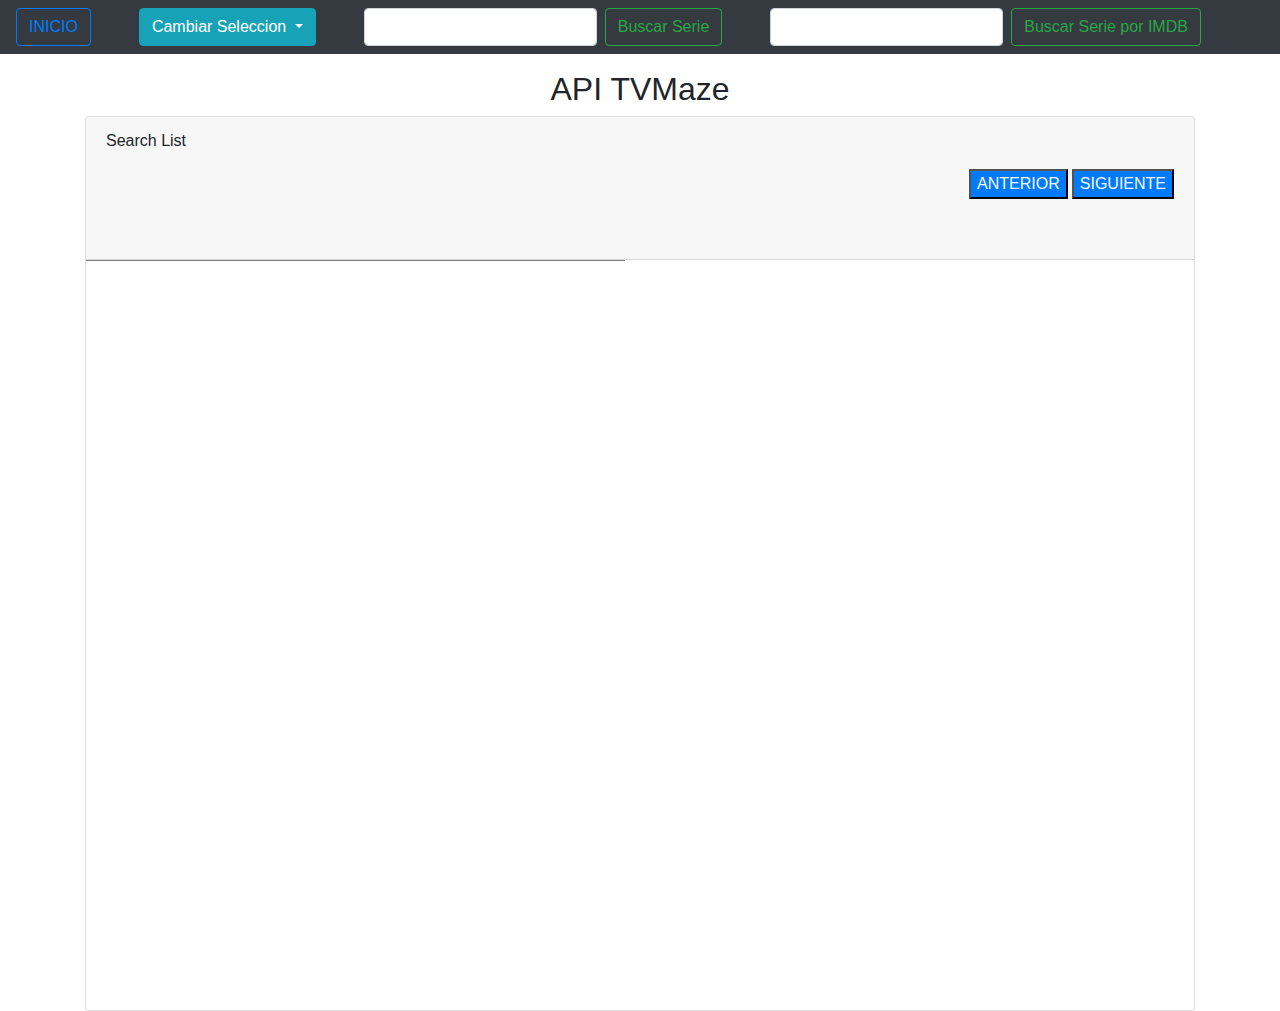
<file: index.html>
<!doctype html>
<html lang="en">

<head>
    <title>Title</title>
    <!-- Required meta tags -->
    <meta charset="utf-8">
    <meta name="viewport" content="width=device-width, initial-scale=1, shrink-to-fit=no">

    <!-- Bootstrap CSS -->
    <link rel="stylesheet" href="https://stackpath.bootstrapcdn.com/bootstrap/4.3.1/css/bootstrap.min.css"
        integrity="sha384-ggOyR0iXCbMQv3Xipma34MD+dH/1fQ784/j6cY/iJTQUOhcWr7x9JvoRxT2MZw1T" crossorigin="anonymous">
    <link rel="stylesheet" href="./style.css">
    </head>

<body>
    <div class="contenedor">
        <nav class="navbar navbar-expand-sm navbar-dark bg-dark">
            <a href="index.html"><button class="btn btn-outline-primary my-2 my-sm-0 mr-5" type="submit">INICIO</button></a>
            <div class="dropdown mr-5">
                <button class="btn btn-info dropdown-toggle" type="button" id="dropdownMenuButton" data-toggle="dropdown" aria-haspopup="true" aria-expanded="false">
                  Cambiar Seleccion
                </button>
                <div class="dropdown-menu" aria-labelledby="dropdownMenuButton">
                  <a class="dropdown-item" href="./index.html">Series</a>
                  <a class="dropdown-item" href="./actores.html">Actores</a>
                </div>
              </div>
              
            <div class="collapse navbar-collapse" id="collapsibleNavId">
                <form class="form-inline my-2 my-lg-0" id="formShow" action="" class="text-center mt-5 mb-3">
                    <input class="form-control mr-sm-2" type="text" id="nombreShow">
                    <button class="btn btn-outline-success my-2 my-sm-0 mr-5" type="submit">Buscar Serie</button>
                </form>
                <form class="form-inline my-2 my-lg-0" id="formIMDB" action="" class="text-center mt-5 mb-3">
                    <input class="form-control mr-sm-2" type="text" id="imdbShow">
                    <button class="btn btn-outline-success my-2 my-sm-0 mr-5" type="submit">Buscar Serie por IMDB</button>
                </form>
            </div>
        </nav>
        <h2 class="text-center mt-3">API TVMaze</h2>
        <div class="container">

            <div class="card" id="cardlistdiv">
                <header class="card-header">
                    <p class="card-header-title">
                        Search List
                    </p>
                    <button class="siguiente float-right mb-5 ml-1 text-light bg-primary">SIGUIENTE</button>
                    <button class="anterior float-right mb-5 ml-1 text-light bg-primary">ANTERIOR</button>
                </header>
                <div class="card-content">
                    <div class="row">
                        <div class="col-6 barra">
                            <ul class="lista">

                            </ul>
                        </div>
                        <div class="col-6 cartas">

                        </div>
                    </div>
                </div>
            </div>
        </div>
    </div>
    </div>
    </div>
    
    </div>
<!--
        <div class="container">
            
            <div class="resultados row justify-content-center">
                

            </div>
            <ul class="lista">
                
            </ul>
        </div>
    </div>
    -->
    <script src="apiSeries.js"></script>
    <!-- Optional JavaScript -->
    <!-- jQuery first, then Popper.js, then Bootstrap JS -->
    <script src="https://code.jquery.com/jquery-3.3.1.slim.min.js"
        integrity="sha384-q8i/X+965DzO0rT7abK41JStQIAqVgRVzpbzo5smXKp4YfRvH+8abtTE1Pi6jizo"
        crossorigin="anonymous"></script>
    <script src="https://cdnjs.cloudflare.com/ajax/libs/popper.js/1.14.7/umd/popper.min.js"
        integrity="sha384-UO2eT0CpHqdSJQ6hJty5KVphtPhzWj9WO1clHTMGa3JDZwrnQq4sF86dIHNDz0W1"
        crossorigin="anonymous"></script>
    <script src="https://stackpath.bootstrapcdn.com/bootstrap/4.3.1/js/bootstrap.min.js"
        integrity="sha384-JjSmVgyd0p3pXB1rRibZUAYoIIy6OrQ6VrjIEaFf/nJGzIxFDsf4x0xIM+B07jRM"
        crossorigin="anonymous"></script>
</body>

</html>
</file>
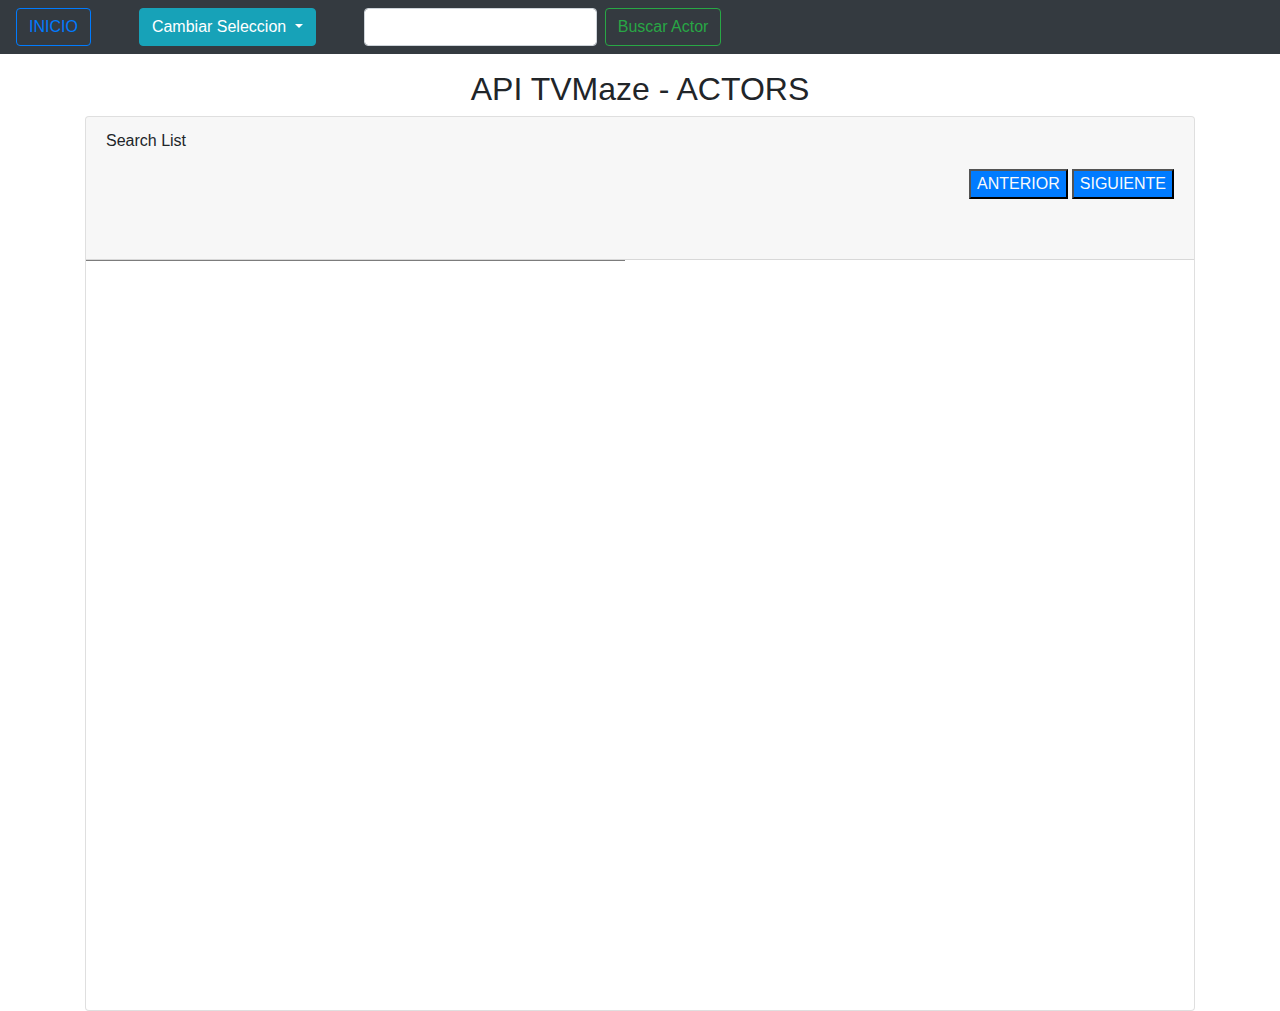
<file: actores.html>
<!doctype html>
<html lang="en">
  <head>
    <title>Actores</title>
    <!-- Required meta tags -->
    <meta charset="utf-8">
    <meta name="viewport" content="width=device-width, initial-scale=1, shrink-to-fit=no">

    <!-- Bootstrap CSS -->
    <link rel="stylesheet" href="style.css">
    <link rel="stylesheet" href="https://stackpath.bootstrapcdn.com/bootstrap/4.3.1/css/bootstrap.min.css" integrity="sha384-ggOyR0iXCbMQv3Xipma34MD+dH/1fQ784/j6cY/iJTQUOhcWr7x9JvoRxT2MZw1T" crossorigin="anonymous">
  </head>
  <body>
    <div class="contenedor">
        <nav class="navbar navbar-expand-sm navbar-dark bg-dark">
            <a href="actores.html"><button class="btn btn-outline-primary my-2 my-sm-0 mr-5" type="submit">INICIO</button></a>
            <div class="dropdown mr-5">
                <button class="btn btn-info dropdown-toggle" type="button" id="dropdownMenuButton" data-toggle="dropdown" aria-haspopup="true" aria-expanded="false">
                  Cambiar Seleccion
                </button>
                <div class="dropdown-menu" aria-labelledby="dropdownMenuButton">
                  <a class="dropdown-item" href="./index.html">Series</a>
                  <a class="dropdown-item" href="./actores.html">Actores</a>
                </div>
              </div>
            <div class="collapse navbar-collapse" id="collapsibleNavId">
                <form class="form-inline my-2 my-lg-0" id="formShow" action="" class="text-center mt-5 mb-3">
                    <input class="form-control mr-sm-2" type="text" id="nombreShow">
                    <button class="btn btn-outline-success my-2 my-sm-0 mr-5" type="submit">Buscar Actor</button>
                </form>

            </div>
        </nav>
        <h2 class="text-center mt-3">API TVMaze - ACTORS</h2>
        <div class="container">

            <div class="card" id="cardlistdiv">
                <header class="card-header">
                    <p class="card-header-title">
                        Search List
                    </p>
                    <button class="siguiente float-right mb-5 ml-1 text-light bg-primary">SIGUIENTE</button>
                    <button class="anterior float-right mb-5 ml-1 text-light bg-primary">ANTERIOR</button>
                </header>
                <div class="card-content">
                    <div class="row">
                        <div class="col-6 barra">
                            <ul class="lista">

                            </ul>
                        </div>
                        <div class="col-6 cartas">

                        </div>
                    </div>
                </div>
            </div>
        </div>
    </div>
    <!-- Optional JavaScript -->
    <script src="apiActores.js"></script>
    <!-- jQuery first, then Popper.js, then Bootstrap JS -->
    <script src="https://code.jquery.com/jquery-3.3.1.slim.min.js" integrity="sha384-q8i/X+965DzO0rT7abK41JStQIAqVgRVzpbzo5smXKp4YfRvH+8abtTE1Pi6jizo" crossorigin="anonymous"></script>
    <script src="https://cdnjs.cloudflare.com/ajax/libs/popper.js/1.14.7/umd/popper.min.js" integrity="sha384-UO2eT0CpHqdSJQ6hJty5KVphtPhzWj9WO1clHTMGa3JDZwrnQq4sF86dIHNDz0W1" crossorigin="anonymous"></script>
    <script src="https://stackpath.bootstrapcdn.com/bootstrap/4.3.1/js/bootstrap.min.js" integrity="sha384-JjSmVgyd0p3pXB1rRibZUAYoIIy6OrQ6VrjIEaFf/nJGzIxFDsf4x0xIM+B07jRM" crossorigin="anonymous"></script>
  </body>
</html>
</file>
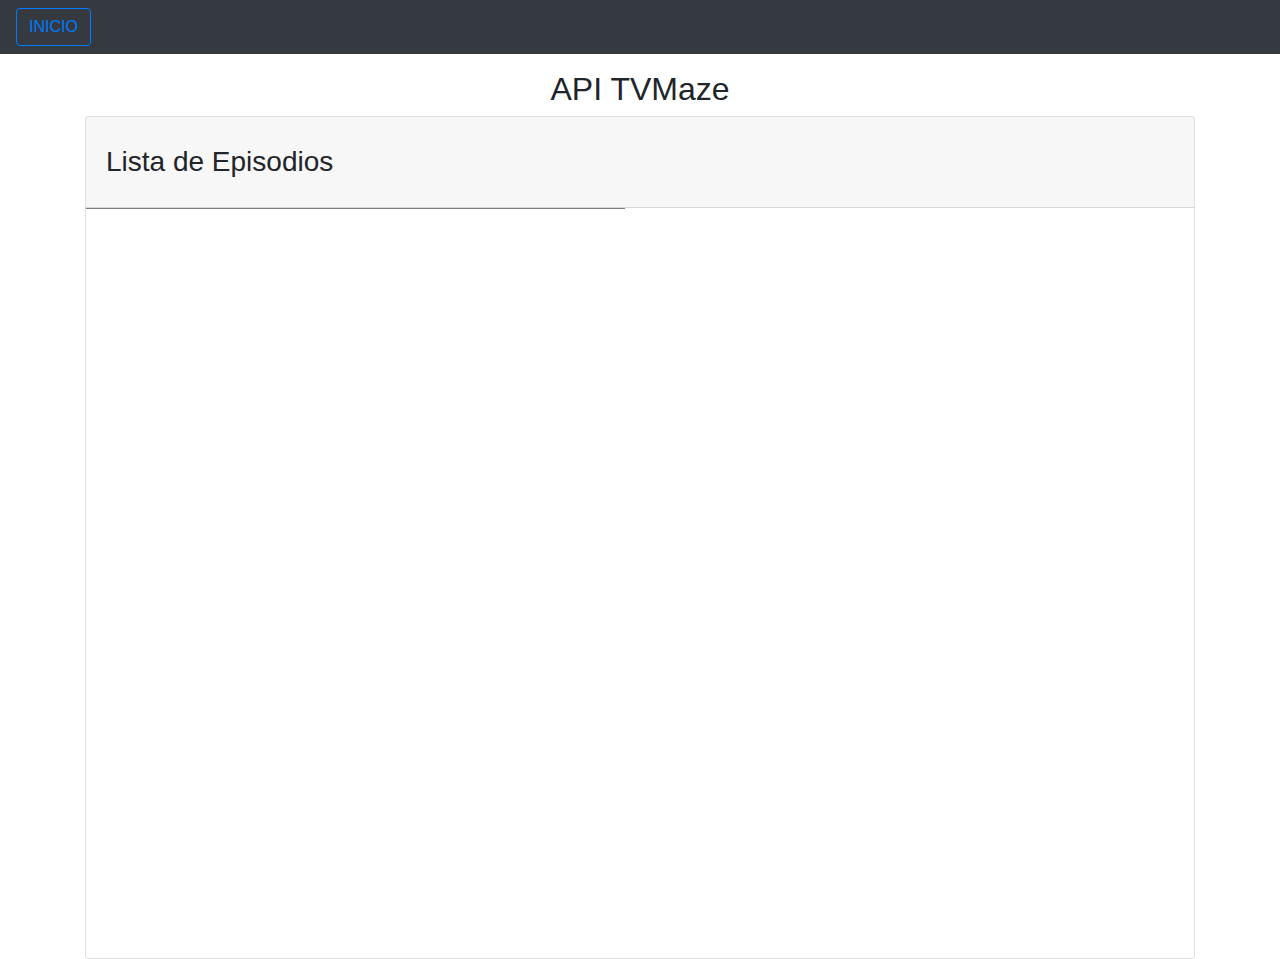
<file: episodios.html>
<!doctype html>
<html lang="en">

<head>
    <title>Title</title>
    <!-- Required meta tags -->
    <meta charset="utf-8">
    <meta name="viewport" content="width=device-width, initial-scale=1, shrink-to-fit=no">

    <!-- Bootstrap CSS -->
    <link rel="stylesheet" href="https://stackpath.bootstrapcdn.com/bootstrap/4.3.1/css/bootstrap.min.css"
        integrity="sha384-ggOyR0iXCbMQv3Xipma34MD+dH/1fQ784/j6cY/iJTQUOhcWr7x9JvoRxT2MZw1T" crossorigin="anonymous">
    <link rel="stylesheet" href="./style.css">
    </head>

<body>
    <div class="contenedor">
        <nav class="navbar navbar-expand-sm navbar-dark bg-dark">
            <a href="index.html"><button class="btn btn-outline-primary my-2 my-sm-0 mr-5" type="submit">INICIO</button></a>
        </nav>
        <h2 class="text-center mt-3">API TVMaze</h2>
        <div class="container">

            <div class="card" id="cardlistdiv">
                <header class="card-header">
                    <p class="card-header-title">
                        <h3>Lista de Episodios</h3>
                    </p>
                </header>
                <div class="card-content">
                    <div class="row">
                        <div class="col-6 barra">
                            <ul class="lista">

                            </ul>
                        </div>
                        <div class="col-6 cartas">

                        </div>
                    </div>
                </div>
            </div>
        </div>
    </div>
    </div>
    </div>
    
    </div>
    <script src="apiEpisodios.js"></script>
    <!-- Optional JavaScript -->
    <!-- jQuery first, then Popper.js, then Bootstrap JS -->
    <script src="https://code.jquery.com/jquery-3.3.1.slim.min.js"
        integrity="sha384-q8i/X+965DzO0rT7abK41JStQIAqVgRVzpbzo5smXKp4YfRvH+8abtTE1Pi6jizo"
        crossorigin="anonymous"></script>
    <script src="https://cdnjs.cloudflare.com/ajax/libs/popper.js/1.14.7/umd/popper.min.js"
        integrity="sha384-UO2eT0CpHqdSJQ6hJty5KVphtPhzWj9WO1clHTMGa3JDZwrnQq4sF86dIHNDz0W1"
        crossorigin="anonymous"></script>
    <script src="https://stackpath.bootstrapcdn.com/bootstrap/4.3.1/js/bootstrap.min.js"
        integrity="sha384-JjSmVgyd0p3pXB1rRibZUAYoIIy6OrQ6VrjIEaFf/nJGzIxFDsf4x0xIM+B07jRM"
        crossorigin="anonymous"></script>
</body>

</html>
</file>
<file: style.css>
.lista {
    border: 1px solid #7C7C7C;
    border-bottom: none;
    list-style: none;
    padding:0;
  }
li {
    padding: 5px;
    background: #F4F4F4;
    border-bottom: 1px solid #7C7C7C;
    border-top: 1px solid #FFF;
    font-style: italic;
    font-size: 20px;
    font-weight: bold;
  }
  li:hover{
    background-color: darkcyan;
    color:white;
  }
  
  .barra {
    display: block;
    height: 750px;
    overflow-y: scroll;
    scroll-behavior: smooth;
  }
</file>
